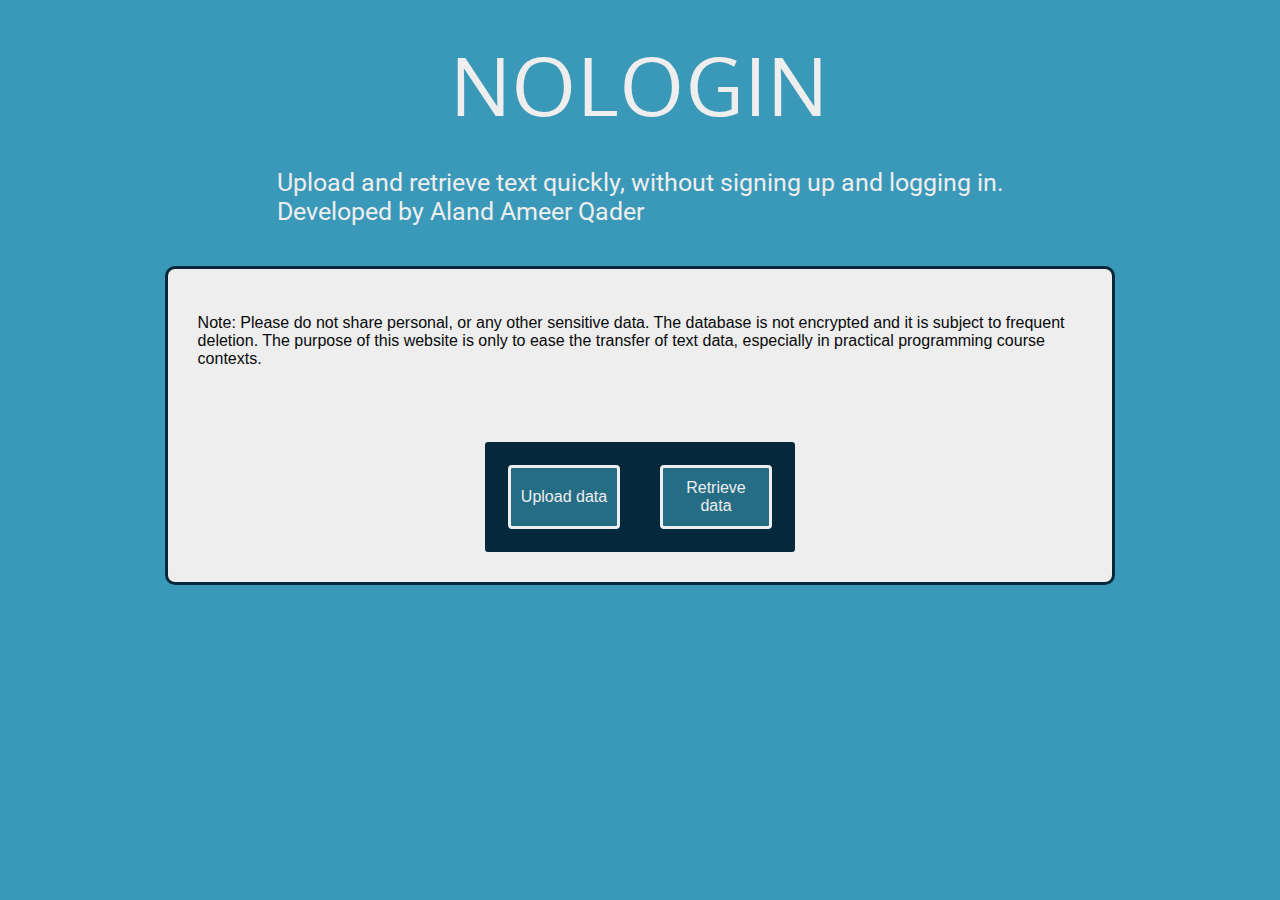
<file: index.html>
<!DOCTYPE html>
<html lang="en">
  <head>
    <link
      href="https://fonts.googleapis.com/css2?family=Oswald&family=Roboto&display=swap"
      rel="stylesheet"
    />
    <link rel="stylesheet" type="text/css" href="style.css" />
    <meta charset="UTF-8" />
    <meta http-equiv="X-UA-Compatible" content="IE=edge" />
    <meta name="viewport" content="width=device-width, initial-scale=1.0" />
    <title>NoLogin</title>
    <div id="titleDiv">
      <div><h1 class="title">NoLogin</h1></div>
    </div>
  </head>
  <body>
    <div class="description">
      <div class="maintext">
        Upload and retrieve text quickly, without signing up and logging in.
        <br />
        Developed by Aland Ameer Qader
      </div>
    </div>
    
      <div class="foreground">
        <div class="warningText">
            Note: Please do not share personal, or any other sensitive data. The
            database is not encrypted and it is subject to frequent deletion.
            The purpose of this website is only to ease the transfer of text
            data, especially in practical programming course contexts.
        </div>
        <div class="buttons">
          <a href="upload.html">
             <button class="button">Upload data</button>
           </a>
          <a href="retrieve.html">
            <button class="button">Retrieve data</button>
          </a>
       </div>
    </div>
  </body>
</html>
</file>
<file: style.css>
@import url('https://fonts.googleapis.com/css2?family=Roboto&display=swap');
@import url('https://fonts.googleapis.com/css2?family=Oxygen:wght@300&display=swap');

  :root {
  --bg-color: #3A98B9;
  --header-font:'Oxygen', sans-serif;
  --text-font: 'Roboto', sans-serif;
  --fg-color: #EEEEEE;
  --button-color: #E8D5C4;
  --dark: #06283D;
}

body {
  background-color: var(--bg-color) !important;
  color: var(--fg-color);
  font-size: 16px;
  font-family: var(--text-font);
}

.title {
  display: flex;
  font-size: 5rem;
  top: 10;
  font-family: var(--header-font);
  right: 10;
  letter-spacing: 2px;
  word-spacing: 2px;
  color: var(--fg-color);
  font-weight: 500;
  text-decoration: none solid rgb(68, 68, 68);
  font-style: normal;
  font-variant: small-caps;
  text-transform: uppercase;
  justify-content: center;
}

#titleDiv {
  position: relative;
  top: -20px;
}

.textareaData {
  width: 500px;
  height: 300px;
  padding: 10px;
  font-size: 25px;
  font-family: Arial, sans-serif;
  border-radius: 5px;
  border: 1px solid lightgray;
  resize: none;
}

.textareaKey {
  width: 200px;
  height: 100px;
  padding: 10px;
  font-size: 10px;
  font-family: Arial, sans-serif;
  border-radius: 5px;
  border: 1px solid lightgray;
  resize: none;
}

.description {
  font-family: var(--text-font);
  font-size: 25px;
  position: relative;
  top: -40px;
  margin: auto;
  width: 90%;
}
/*
.upload {
  display: inline-block;
  outline: none;
  cursor: pointer;
  font-weight: 500;
  border: 1px solid transparent;
  height: 70px;
  width: 200px;
  line-height: 34px;
  font-size: 25px;
  color: #ffffff;
  background-color: #007c89;
  transition: background-color 0.2s ease-in-out 0s, opacity 0.2s ease-in-out 0s;
  padding: 0 18px;
  position: relative;
  
}

.upload:hover {
  color: #ffffff;
  background-color: #010404;
}
*/
.buttons {
  border-radius: 3px;
  color: var(--fg-color) !important;
  background-color: var(--dark);
  display: flex;
  flex-direction: row;
  gap: 40px;
  width: fit-content;
  height: auto;
  align-items: center;
  font-family: var(--header-font);
  margin: auto;
  margin-top: 10%;
 padding: 20px;
 border: solid var(--dark) 3px;
}

.button {
width: 7rem;
height: 4rem;
font-size: 1rem;
background-color: #256D85;
color: var(--fg-color);
border: solid var(--fg-color) 3px;
transition: transform ease 0.4s,color ease 0.2s, background-color ease 0.3s;
animation: 15s infinite linear;
border-radius: 4px;

}

.button:hover {
  background-color: var(--fg-color);
  color: var(--dark);
  transform: translate(2px, -5px);
}
/*
.retrieve {
  display: inline-block;
  outline: none;
  cursor: pointer;
  font-weight: 500;
  border: 1px solid transparent;
  height: 70px;
  line-height: 34px;
  font-size: 14px;
  
 
  transition: background-color 0.2s ease-in-out 0s, opacity 0.2s ease-in-out 0s;
  padding: 0 18px;
  position: relative;
  left: 50px;
  width: 200px;
  font-size: 25px;
}

.retrieve:hover {
  color: #241c15;
  background-color: #1b1b1b;
}

.patterns {
  width: 100vw;
  height: 100vw;
}

.pt1 {
  background-size: 50px 50px;
  background-color: #0ae;
  background-image: -webkit-linear-gradient(
    rgba(255, 255, 255, 0.2) 50%,
    transparent 50%,
    transparent
  );
  background-image: -moz-linear-gradient(
    rgba(255, 255, 255, 0.2) 50%,
    transparent 50%,
    transparent
  );
  background-image: -ms-linear-gradient(
    rgba(255, 255, 255, 0.2) 50%,
    transparent 50%,
    transparent
  );
  background-image: -o-linear-gradient(
    rgba(255, 255, 255, 0.2) 50%,
    transparent 50%,
    transparent
  );
  background-image: linear-gradient(
    rgba(255, 255, 255, 0.2) 50%,
    transparent 50%,
    transparent
  );
}
*/

.foreground {
  background: var(--fg-color);
  height: auto;
  width: 80%;
  border-radius: 10px;
  padding: 30px;
  margin-top: 50px;
  display: flex;
  flex-direction: column;
  margin: auto;
  justify-content: center;
  border: solid var(--dark);
}



#key {
  border-radius: 5px;
  background: rgb(249, 250, 250);
  border: 1px solid rgb(181, 189, 196);
  font-size: 16px;
  height: 25px;
  line-height: 24px;
  padding: 7px 8px;
  color: rgb(8, 9, 10);
  box-shadow: none;
  position: relative;
  right: 50px;
  top: 20px;
}

#key:focus {
  background-color: #fff;
  border-color: #3b49df;
  box-shadow: 1px 1px 0 #3b49df;
}

.keyDiv {
  
}

.formLabel {
  font-size: 1rem;
  position: relative;
  
}

.inbody {
  display: flex;
  justify-content: center;
  align-items: center;
  flex-direction: column;
}

.valueDiv {
  position: relative;
  display: flex;
  flex-direction: column;
  justify-content: center;
  align-items: center;
  width: 90%;
}


.valueLabelDiv {
  position: relative;
  bottom: 25px;
}

textarea {
  width:90%;
  height: 450px;
  padding: 10px;
  font-size: 25px;
  font-family: Arial, sans-serif;
  border-radius: 5px;
  border: 1px solid lightgray;
  resize: none;
}

.warningText {
  color: rgb(8, 9, 10);
  font-family: "Franklin Gothic Medium", "Arial Narrow", Arial, sans-serif;
  position: relative;
  bottom: -15px;
  font-size: 16px;
}

.devName {
  font-size: 15px;
  top: -40px;
  font-family: "Roboto", "Oswald";
  position: relative;
  right: 10;
  font-family: "Arial Black", Gadget, sans-serif;
  letter-spacing: 2px;
  word-spacing: 2px;
  color: #ffffff;
  font-weight: 700;
  text-decoration: none solid rgb(68, 68, 68);
  font-style: normal;
  font-variant: small-caps;
  text-transform: uppercase;
}

@media only screen and (min-width: 1024px) {
 .foreground {
  width: 70%;
 }

.maintext {
  display: flex;
  justify-content: center;
  align-items: center;
}
}
</file>
